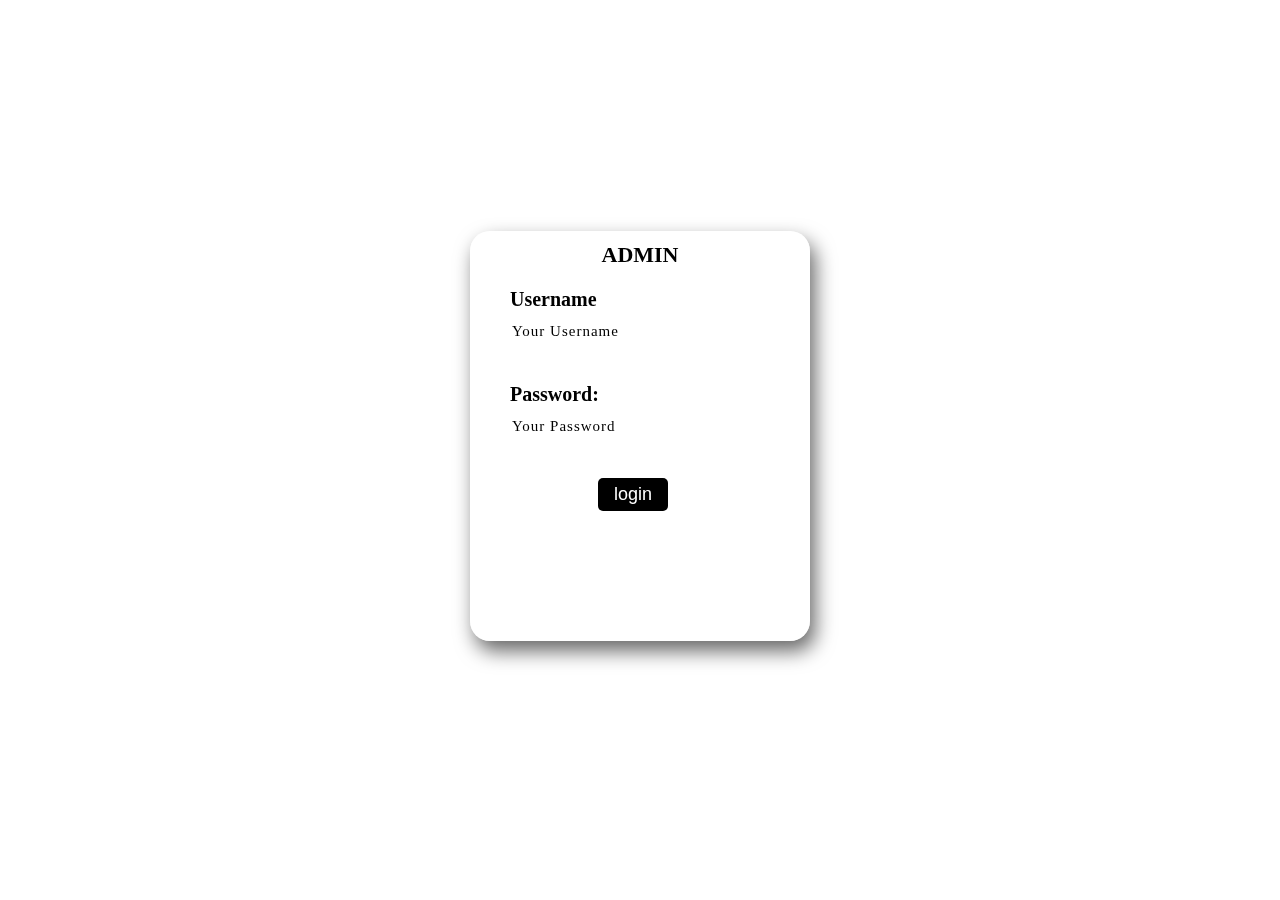
<file: adminlogin.html>
<!DOCTYPE html>
<html lang="en">

<head>
    <meta charset="UTF-8">
    <meta http-equiv="X-UA-Compatible" content="IE=edge">
    <meta name="viewport" content="width=device-width, initial-scale=1.0">
   

    <link rel="stylesheet" href="https://pro.fontawesome.com/releases/v5.10.0/css/all.css">
    <link rel="stylesheet" href="adminlogin.css">

</head>

<body>
    <!-- Login form | connected using login.php -->

    <!--start of login form  -->
    <form action="admin_data.php" method="post">
        <div class="login-box">

            <h2>ADMIN</h2>
            <h3>Username</h3>
            <input type="text" name="username" placeholder="Your Username">
            <h3>Password:</h3>
            <input type="password" name="password" placeholder="Your Password" id="pass">
            <i class="fas fa-eye" onclick="see()"></i>

            <button type="submit" value="Login">login</button>
        </div>
    </form>
    <!-- end of form -->

    <!-- script use for SEEN UNSEEN PASSWORD -->
    <script>
        function see() {

            var x = document.getElementById("pass");
            if (x.type === "password") {
                x.type = "text";
            }
            else {
                x.type = "password"
            }
        }
    </script>

</body>

</html>
</file>
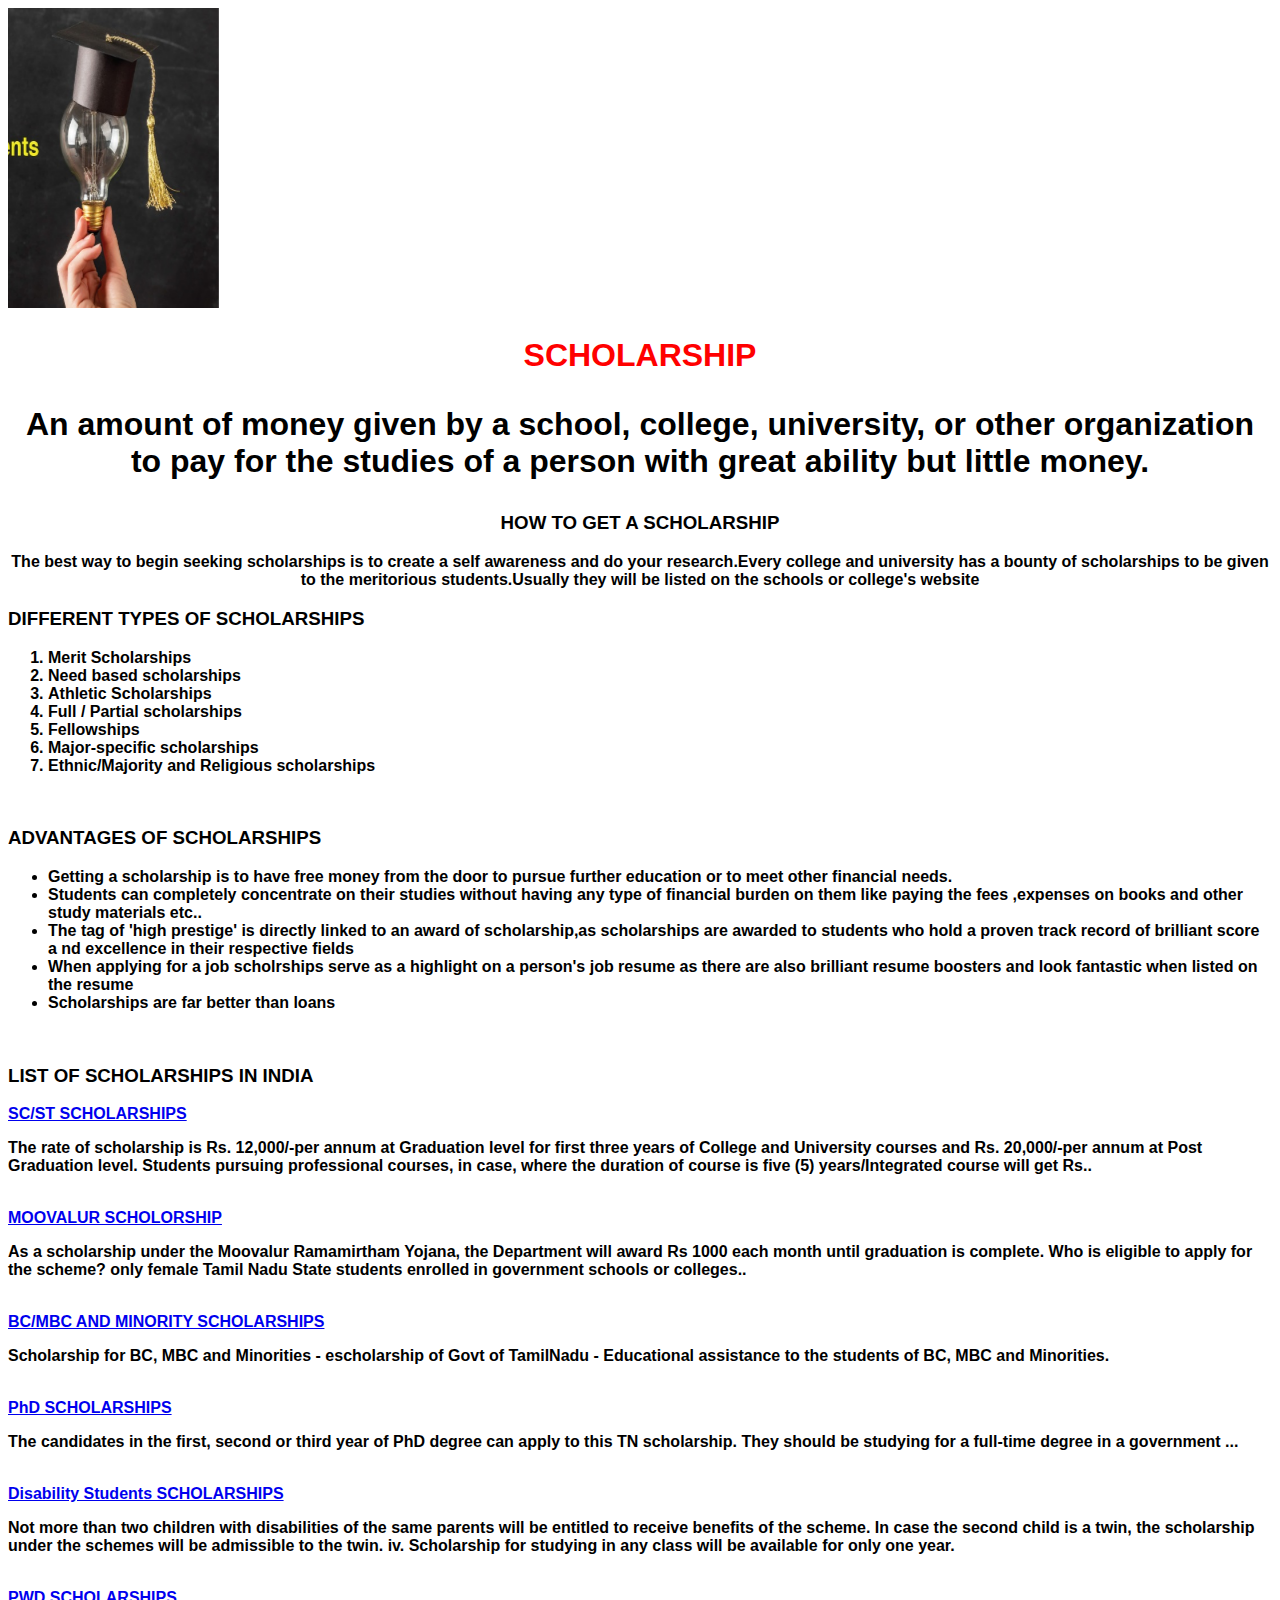
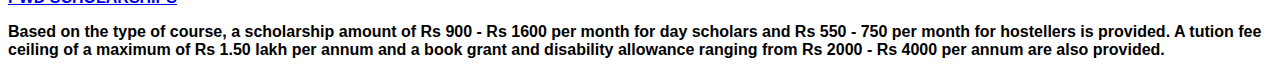
<file: more.html>
<!DOCTYPE html>
<html>

<head>
   <style>
      body {
         font-family: 'Trebuchet MS', 'Lucida Sans Unicode', 'Lucida Grande', 'Lucida Sans', Arial, sans-serif;
         /* background-color: darkseagreen; */
      }
   </style>
   <title>HOME</title>
</head>

<body>
   <marquee behavior="scroll" direction="right" scrollamount="25">
      <img src="sch1.jpg" height="300" width="400">
      <img src="image2.jpg" height="300" width="400">
      <img src="im5.png" height="300" width="400">
      <img src="im1.jpg" height="300" width="400">
      <img src="im2.jpg" height="300" width="400">
      <img src="scholarship.jpg" height="300" width="400">
      <img src="Scholarships-for-Low-Income-Students.jpg" height="300" width="400">
   </marquee>
   <center><b>
         <h1 style="color: rgb(255, 0, 0);">SCHOLARSHIP</h1>
         <p style="font-size: xx-large;">An amount of money given by a school, college, university, or other
            organization to pay for the studies of a person with great ability but little money.</p>
         <p>
         <h3>HOW TO GET A SCHOLARSHIP</h3>
         </p>
         <p>The best way to begin seeking scholarships is to create a self awareness and do your research.Every college
            and university has a bounty of scholarships to be given to the meritorious students.Usually they will be
            listed on the schools or college's website</p>
   </center>
   <p>
   <h3>DIFFERENT TYPES OF SCHOLARSHIPS</h3>
   </p>
   <ol>
      <li>Merit Scholarships</li>
      <li>Need based scholarships</li>
      <li>Athletic Scholarships</li>
      <li>Full / Partial scholarships</li>
      <li>Fellowships</li>
      <li>Major-specific scholarships</li>
      <li>Ethnic/Majority and Religious scholarships</li>
   </ol><br>
   <p>
   <h3>ADVANTAGES OF SCHOLARSHIPS</h3>
   </p>
   <ul>
      <li>Getting a scholarship is to have free money from the door to pursue further education or to meet other
         financial needs.</li>
      <li>Students can completely concentrate on their studies without having any type of financial burden on them like
         paying the fees ,expenses on books and other study materials etc..</li>
      <li>The tag of 'high prestige' is directly linked to an award of scholarship,as scholarships are awarded to
         students who hold a proven track record of brilliant score a nd excellence in their respective fields</li>
      <li>When applying for a job scholrships serve as a highlight on a person's job resume as there are also brilliant
         resume boosters and look fantastic when listed on the resume</li>
      <li>Scholarships are far better than loans</li>
   </ul><br>
   <p>
   <h3>LIST OF SCHOLARSHIPS IN INDIA</h3>
   </p>
   <a href="https://www.tn.gov.in/scheme/beneficiary_wise/6">SC/ST SCHOLARSHIPS</a>
   <p>The rate of scholarship is Rs. 12,000/-per annum at Graduation level for first three years of College and
      University courses and Rs. 20,000/-per annum at Post Graduation level. Students pursuing professional courses, in
      case, where the duration of course is five (5) years/Integrated course will get Rs..</p><br>
   <a href="https://www.pudhumaipenn.tn.gov.in/">MOOVALUR SCHOLORSHIP</a>
   <p>As a scholarship under the Moovalur Ramamirtham Yojana, the Department will award Rs 1000 each month until
      graduation is complete. Who is eligible to apply for the scheme? only female Tamil Nadu State students enrolled in
      government schools or colleges..</p><br>
   <a href="https://www.tn.gov.in/service/dept/92503/1840">BC/MBC AND MINORITY SCHOLARSHIPS</a>
   <p>
      Scholarship for BC, MBC and Minorities - escholarship of Govt of TamilNadu - Educational assistance to the
      students of BC, MBC and Minorities.
   </p><br>
   <a href="https://www.getmyuni.com/scholarships/tn-scholarship">PhD SCHOLARSHIPS</a>
   <p>The candidates in the first, second or third year of PhD degree can apply to this TN scholarship. They should be
      studying for a full-time degree in a government ...
   </p><br>
   <a href="https://services.india.gov.in/service/detail/apply-online-for-scholarships-for-differently-abled">Disability
      Students SCHOLARSHIPS</a>
   <P>Not more than two children with disabilities of the same parents will be entitled to receive benefits of the
      scheme. In case the second child is a twin, the scholarship under the schemes will be admissible to the twin. iv.
      Scholarship for studying in any class will be available for only one year.
   </p><br>
   <a href="https://sarthakindia.org/disability_information_portal/scholarships.php">PWD SCHOLARSHIPS</a>
   <P>Based on the type of course, a scholarship amount of Rs 900 - Rs 1600 per month for day scholars and Rs 550 - 750
      per month for hostellers is provided. A tution fee ceiling of a maximum of Rs 1.50 lakh per annum and a book grant
      and disability allowance ranging from Rs 2000 - Rs 4000 per annum are also provided.
   </P></b>
</body>

</html>
</file>
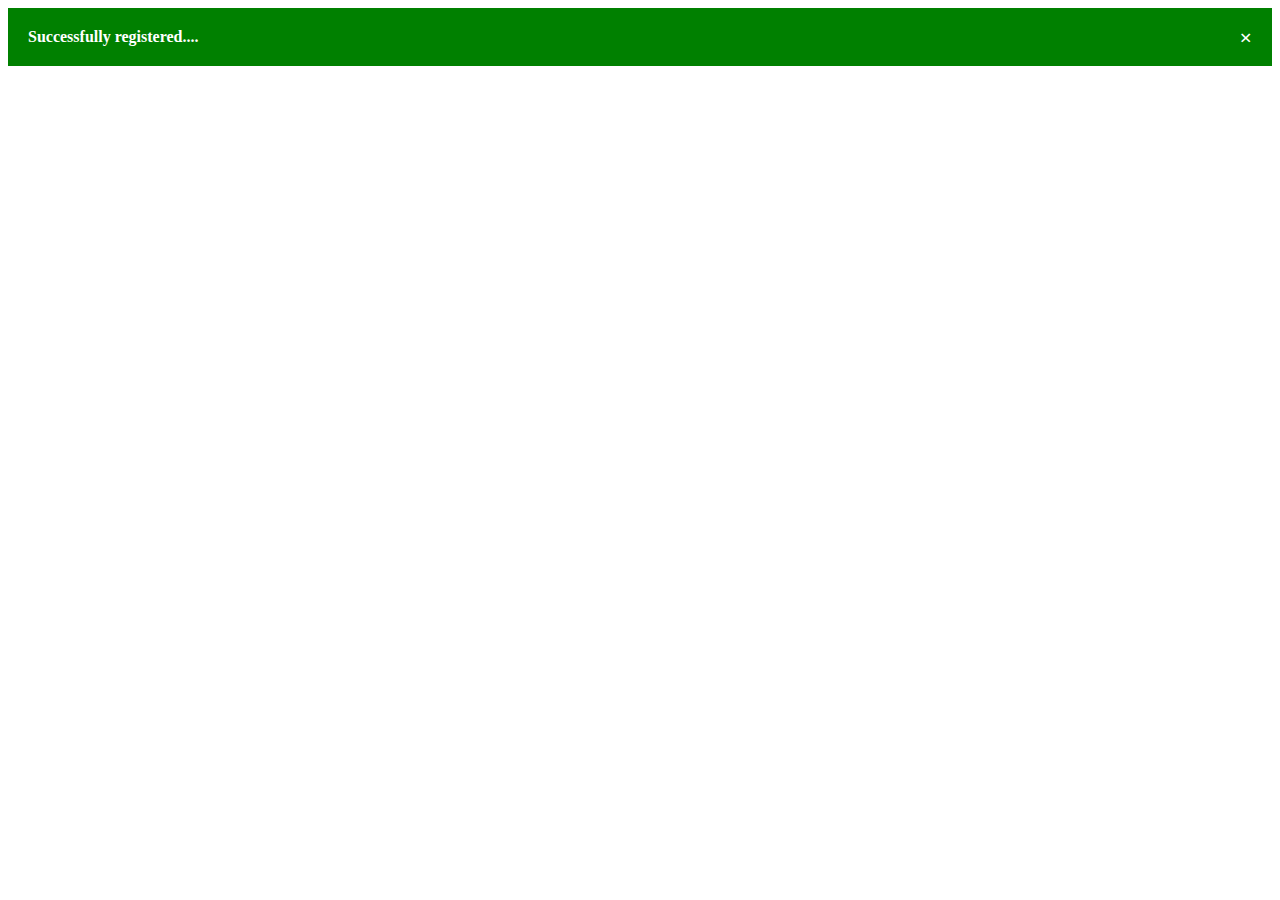
<file: msg.html>
<!DOCTYPE html>
<html>

<head>
  <meta name="viewport" content="width=device-width, initial-scale=1">
  <style>
    .alert {
      padding: 20px;
      background-color: green;
      color: white;
    }

    .closebtn {
      margin-left: 15px;
      color: white;
      font-weight: bold;
      float: right;
      font-size: 22px;
      line-height: 20px;
      cursor: pointer;
      transition: 0.3s;
    }

    .closebtn:hover {
      color: black;
    }
  </style>
</head>

<body>

  <div class="alert">
    <span class="closebtn" onclick="this.parentElement.style.display='none';">&times;</span>
    <strong>Successfully registered....</strong>
  </div>

</body>

</html>
</file>
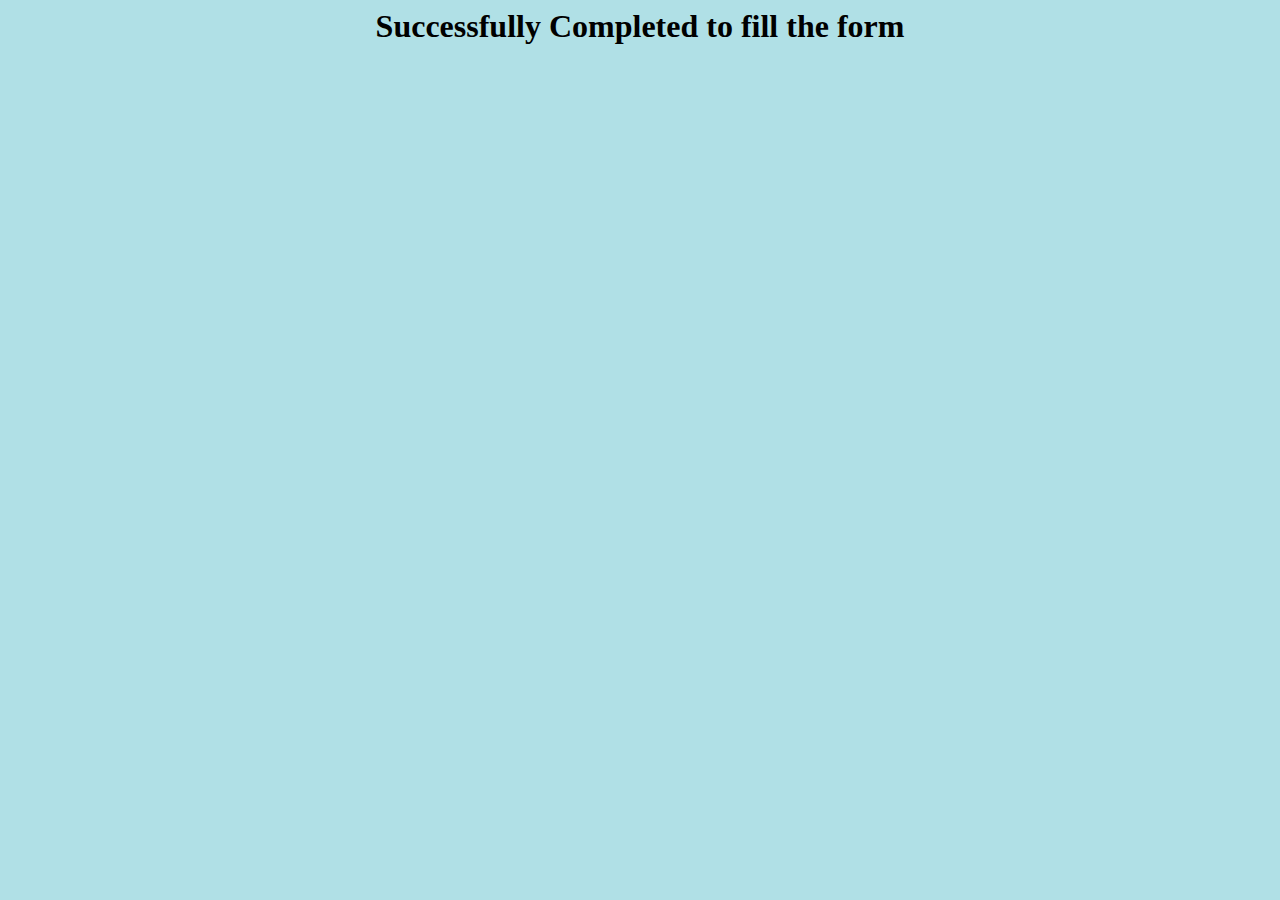
<file: new page.html>
<html>
    <head>

    </head>
    <body style="background-color:powderblue"></body>
        <h1 style="text-align: center;text-decoration: double;"><b>Successfully Completed to fill the form</b></h1>
    </body>
</html>
</file>
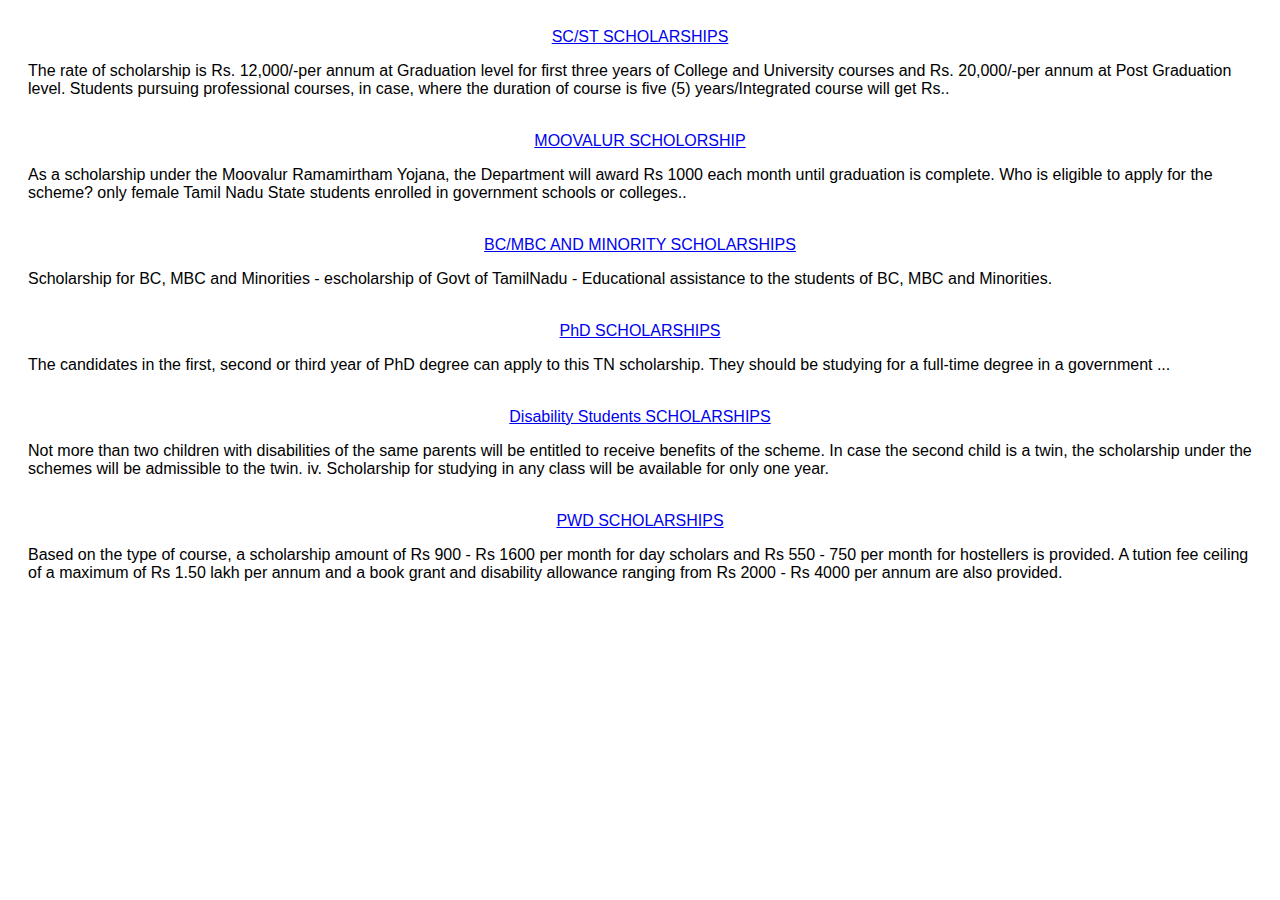
<file: scheme.html>
<html>

<head>
    <style>
        * {
            font-family: 'Trebuchet MS', 'Lucida Sans Unicode', 'Lucida Grande', 'Lucida Sans', Arial, sans-serif
        }
    </style>
</head>

<body style="background-color:rgb(255, 255, 255); padding: 20px">
    <center><a href="https://www.tn.gov.in/scheme/beneficiary_wise/6">SC/ST SCHOLARSHIPS</a></center>
    <p>The rate of scholarship is Rs. 12,000/-per annum at Graduation level for first three years of College and
        University courses and Rs. 20,000/-per annum at Post Graduation level. Students pursuing professional courses,
        in case, where the duration of course is five (5) years/Integrated course will get Rs..</p><br>
    <center><a href="https://www.pudhumaipenn.tn.gov.in/">MOOVALUR SCHOLORSHIP</a></center>
    <p>As a scholarship under the Moovalur Ramamirtham Yojana, the Department will award Rs 1000 each month until
        graduation is complete. Who is eligible to apply for the scheme? only female Tamil Nadu State students enrolled
        in government schools or colleges..</p><br>
    <center><a href="https://www.tn.gov.in/service/dept/92503/1840">BC/MBC AND MINORITY SCHOLARSHIPS</a></center>
    <p>Scholarship for BC, MBC and Minorities - escholarship of Govt of TamilNadu - Educational assistance to the
        students of BC, MBC and Minorities.
    </p><br>
    <center><a href="https://www.getmyuni.com/scholarships/tn-scholarship">PhD SCHOLARSHIPS</a></center>
    <p>The candidates in the first, second or third year of PhD degree can apply to this TN scholarship. They should be
        studying for a full-time degree in a government ...
    </p><br>
    <center><a
            href="https://services.india.gov.in/service/detail/apply-online-for-scholarships-for-differently-abled">Disability
            Students SCHOLARSHIPS</a></center>
    <P>Not more than two children with disabilities of the same parents will be entitled to receive benefits of the
        scheme. In case the second child is a twin, the scholarship under the schemes will be admissible to the twin.
        iv. Scholarship for studying in any class will be available for only one year.
    </p><br>
    <center><a href="https://sarthakindia.org/disability_information_portal/scholarships.php">PWD SCHOLARSHIPS</a>
    </center>
    <P>Based on the type of course, a scholarship amount of Rs 900 - Rs 1600 per month for day scholars and Rs 550 - 750
        per month for hostellers is provided. A tution fee ceiling of a maximum of Rs 1.50 lakh per annum and a book
        grant and disability allowance ranging from Rs 2000 - Rs 4000 per annum are also provided.
    </P></b>
</body>

</html>
</file>
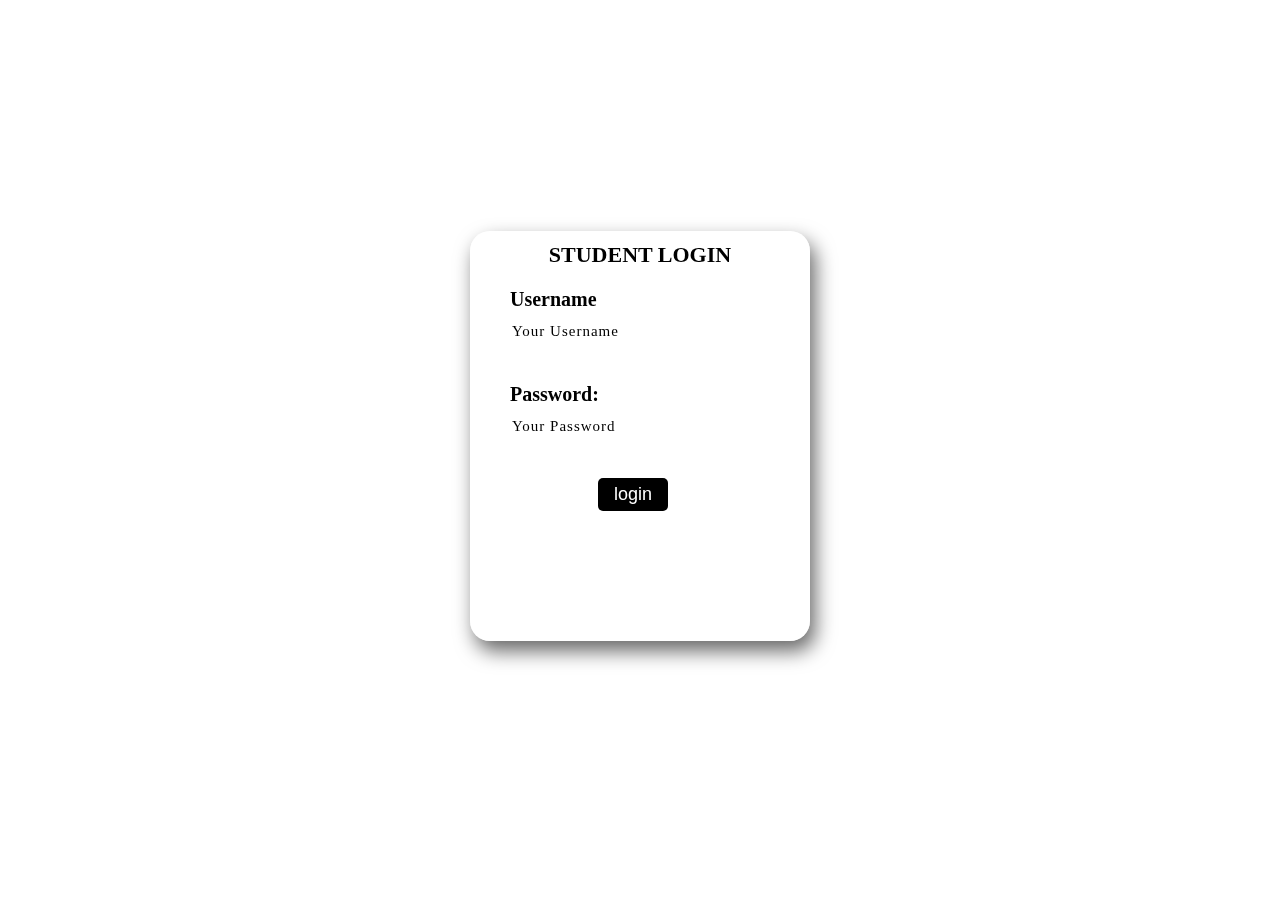
<file: studentlogin.html>
<!DOCTYPE html>
<html lang="en">

<head>
    <meta charset="UTF-8">
    <meta http-equiv="X-UA-Compatible" content="IE=edge">
    <meta name="viewport" content="width=device-width, initial-scale=1.0">
   

    <link rel="stylesheet" href="https://pro.fontawesome.com/releases/v5.10.0/css/all.css">
    <link rel="stylesheet" href="stu_login.css">

</head>

<body>
    <!-- Login form | connected using login.php -->

    <!--start of login form  -->
    <form action="stu_log_data.php" method="post">
        <div class="login-box">

            <h2>STUDENT LOGIN</h2>
            <h3>Username</h3>
            <input type="text" name="username" placeholder="Your Username">
            <h3>Password:</h3>
            <input type="password" name="password" placeholder="Your Password" id="pass">
            <i class="fas fa-eye" onclick="see()"></i>

            <button type="submit" value="Login">login</button>
        </div>
    </form>
    <!-- end of form -->

    <!-- script use for SEEN UNSEEN PASSWORD -->
    <script>
        function see() {

            var x = document.getElementById("pass");
            if (x.type === "password") {
                x.type = "text";
            }
            else {
                x.type = "password"
            }
        }
    </script>

</body>

</html>
</file>
<file: adminlogin.css>
body {
    background-image: url("https://images.unsplash.com/photo-1499750310107-5fef28a66643?q=80&w=2070&auto=format&fit=crop&ixlib=rb-4.0.3&ixid=M3wxMjA3fDB8MHxwaG90by1wYWdlfHx8fGVufDB8fHx8fA%3D%3D");
    background-position: center;
    background-size: cover;
    height: 95vh;
    display: flex;
    align-items: center;
    justify-content: center;
    font-family: cursive;
}

.login-box {
    padding: 10px;
    background-color: burlywood;
    width: 320px;
    height: 390px;
    background: radial-gradient(rgba(255, 255, 255, 0.6));
    box-shadow: 5px 10px 20px rgba(0, 0, 0, 0.6);
    backdrop-filter: blur(3px);
    border-radius: 20px;
}

h2 {
    margin-top: 1px;
    text-align: center;
    font-size: 22px;
    cursor: pointer;
}

h3,
input {
    margin-left: 30px;
}

h3 {
    font-size: 20px;
    margin-bottom: 10px;
    cursor: pointer;
}

input {
    width: 80%;
    height: 20px;
    outline: none;
    border-top: none;
    border-left: none;
    border-right: none;
    background: transparent;
    border-bottom: solid #fff;
    color: #000;
    font-size: 15px;
    letter-spacing: 1px;
    font-family: cursive;
    padding-bottom: 3px;
    margin-bottom: 15px;
    transition: 0.3s ease;
}

input:hover {
    border-bottom: solid #000;
}

::placeholder {
    color: #000;
}

i {
    color: #fff;
    margin-left: -20px;
}

button {
    font-size: 18px;
    padding: 6px 16px;
    margin-top: 20px;
    border-radius: 5px;
    outline: none;
    border: none;
    color: #fff;
    background: #000;
    margin-left: 118px;
    cursor: pointer;
    transition: 0.3s ease;
}

button:hover {
    color: #000;
    background: #fff;
}
</file>
<file: stu_login.css>
body {
    background-image: url("https://images.unsplash.com/photo-1497633762265-9d179a990aa6?q=80&w=2073&auto=format&fit=crop&ixlib=rb-4.0.3&ixid=M3wxMjA3fDB8MHxwaG90by1wYWdlfHx8fGVufDB8fHx8fA%3D%3D");
    background-position: center;
    background-size: cover;
    height: 95vh;
    display: flex;
    align-items: center;
    justify-content: center;
    font-family: cursive;
}

.login-box {
    padding: 10px;
    background-color: lightgray;
    width: 320px;
    height: 390px;
    background: radial-gradient(rgba(255, 255, 255, 0.6));
    box-shadow: 5px 10px 20px rgba(0, 0, 0, 0.6);
    backdrop-filter: blur(3px);
    border-radius: 20px;
}

h2 {
    margin-top: 1px;
    text-align: center;
    font-size: 22px;
    cursor: pointer;
}

h3,
input {
    margin-left: 30px;
}

h3 {
    font-size: 20px;
    margin-bottom: 10px;
    cursor: pointer;
}

input {
    width: 80%;
    height: 20px;
    outline: none;
    border-top: none;
    border-left: none;
    border-right: none;
    background: transparent;
    border-bottom: solid #fff;
    color: #000;
    font-size: 15px;
    letter-spacing: 1px;
    font-family: cursive;
    padding-bottom: 3px;
    margin-bottom: 15px;
    transition: 0.3s ease;
}

input:hover {
    border-bottom: solid #000;
}

::placeholder {
    color: #000;
}

i {
    color: #fff;
    margin-left: -20px;
}

button {
    font-size: 18px;
    padding: 6px 16px;
    margin-top: 20px;
    border-radius: 5px;
    outline: none;
    border: none;
    color: #fff;
    background: #000;
    margin-left: 118px;
    cursor: pointer;
    transition: 0.3s ease;
}

button:hover {
    color: #000;
    background: #fff;
}
</file>
